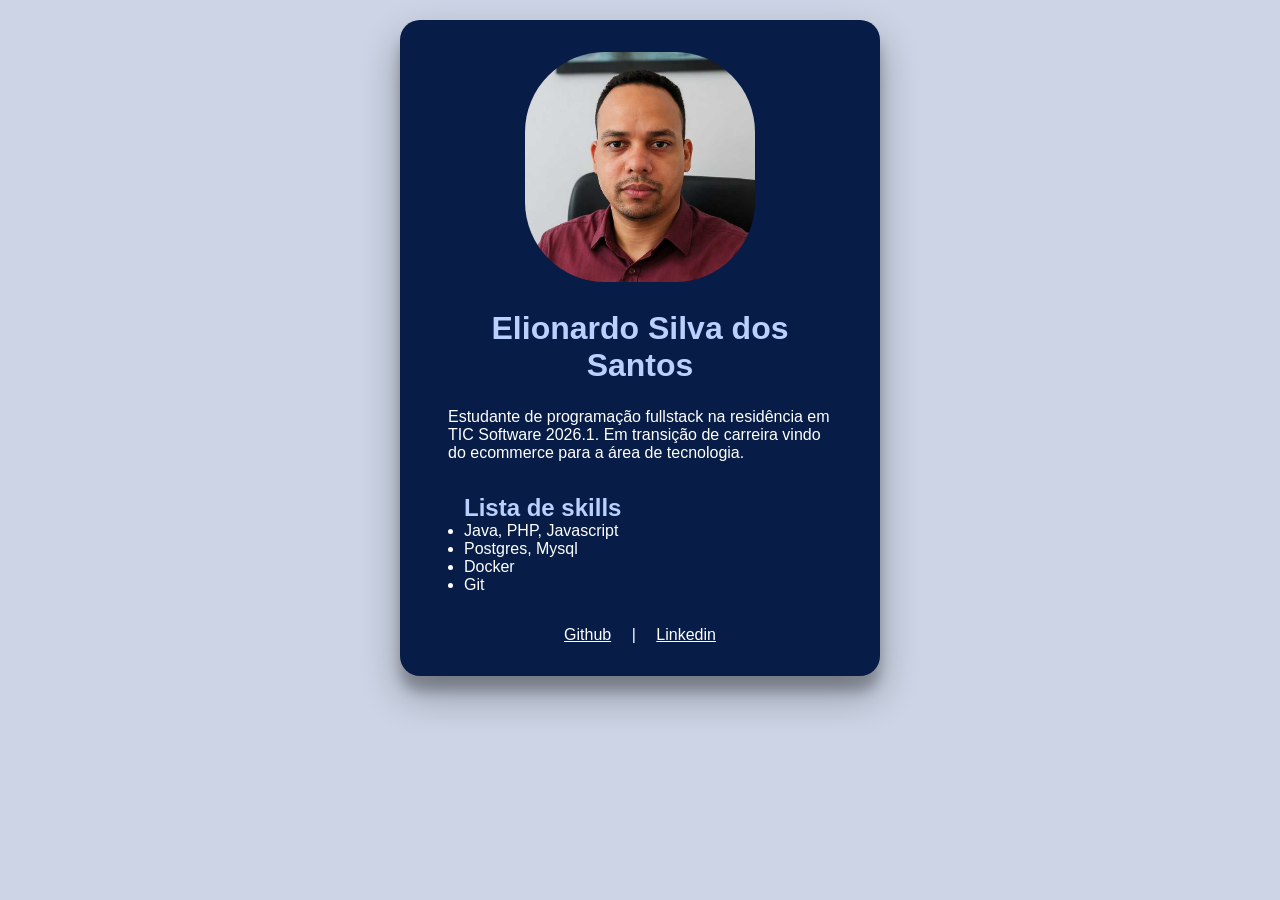
<file: exercicio-01/index.html>
<!DOCTYPE html>
<html lang="pt-BR">
<head>
    <meta charset="UTF-8">
    <meta name="viewport" content="width=device-width, initial-scale=1.0">
    <link rel="stylesheet" href="style.css">
    <title>Elionardo Silva dos Santos</title>
</head>
<body>
    <main class="principal">
        <header class="cabecalho">
            <img id="foto-perfil" src="./assets/foto-perfil.jpg" alt="Foto do perfil">
            <h1 id="nome-perfil">Elionardo Silva dos Santos</h1>
        </header>

        <section class="texto-principal">
            <p>
                Estudante de programação fullstack na residência em TIC Software 2026.1.
                Em transição de carreira vindo do ecommerce para a área de tecnologia.
            </p>
        </section>

        <section class="skills">
            <h2>Lista de skills</h2>
            <ul>
                <li>Java, PHP, Javascript</li>
                <li>Postgres, Mysql</li>
                <li>Docker</li>
                <li>Git</li>
            </ul>
            
        </section>
        
        <section class="links">
            <a href="https://github.com/elionardosantos" target="_blank">Github</a>
            |
            <a href="https://www.linkedin.com/in/elionardo-s-santos/" target="_blank">Linkedin</a>
        </section>

    </main>
</body>
</html>
</file>
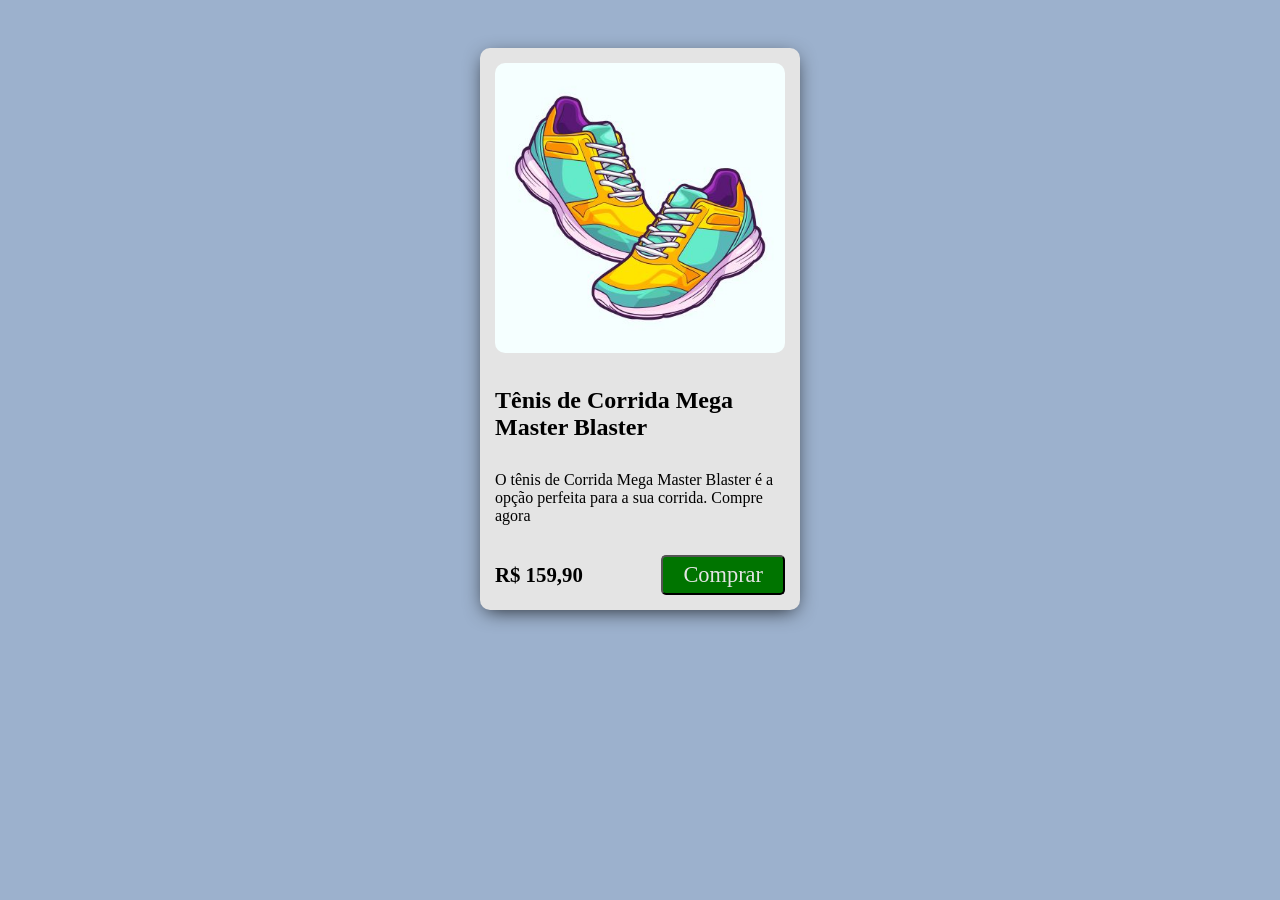
<file: exercicio-02/index.html>
<!DOCTYPE html>
<html lang="en">
<head>
    <meta charset="UTF-8">
    <meta name="viewport" content="width=device-width, initial-scale=1.0">
    <link rel="stylesheet" href="style.css">
    <title>Card Produto</title>
</head>
<body>
    
    <section class="card">

        <div class="imagem">
            <img src="./assets/9899433.jpg" alt="">
        </div>

        <div class="titulo">
            <h2>
                Tênis de Corrida Mega Master Blaster
            </h2>
        </div>
        <div class="dados-produto">
            <div class="descricao">
                O tênis de Corrida Mega Master Blaster é a opção perfeita para a sua corrida. Compre agora
            </div>
            <div class="descricao2">
                <div class="preco">
                    R$ 159,90
                </div>
                <div class="botao-comprar">
                    <button type="button">Comprar</button>
                </div>

            </div>
        </div>

    </section>

</body>
</html>
</file>
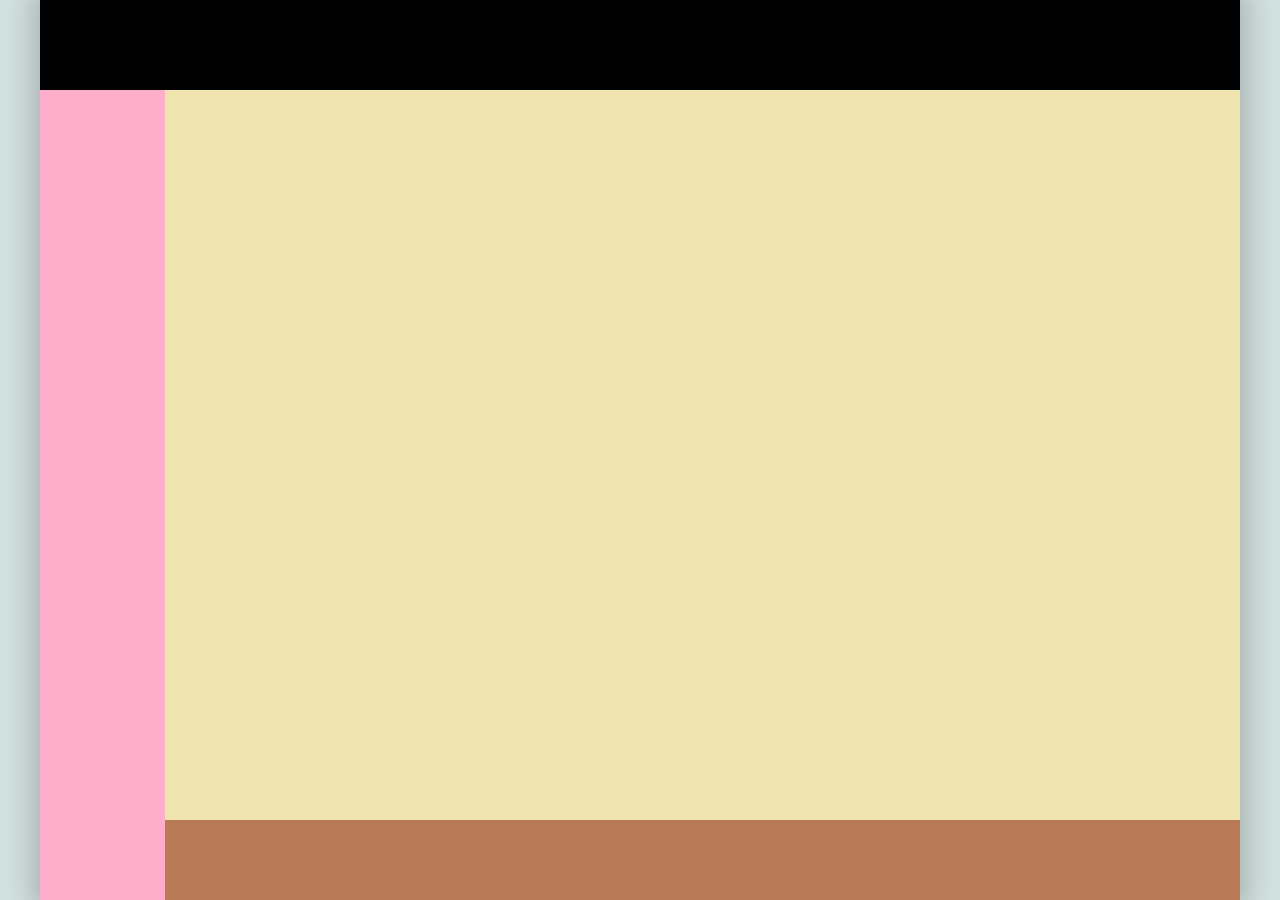
<file: exercicio-03/index.html>
<!DOCTYPE html>
<html lang="pt-BR">
<head>
    <meta charset="UTF-8">
    <meta name="viewport" content="width=device-width, initial-scale=1.0">
    <link rel="stylesheet" href="style.css">
    <title>Layout com Flexbox</title>
</head>
<body>
    <main id="main">
        
        <div class="caixa-preta"></div>

        <div class="caixa2">

            <div class="caixa-rosa"></div>

            <div class="caixa3">

                <div class="caixa-bege"></div>
                <div class="caixa-marrom"></div>

            </div>

        </div>

    </main>
</body>
</html>
</file>
<file: exercicio-01/style.css>
* {
    margin: 0px;
    padding: 0px;
    font-family: 'Gill Sans', 'Gill Sans MT', Calibri, 'Trebuchet MS', sans-serif;
}

body {
    background-color: #ccd4e5;
}

.principal {
    margin: 20px auto;
    min-width: 300px;
    max-width: 30rem;
    min-height: 40rem;
    background-color: #071c47;
    display: flexbox;
    border-radius: 20px;
    box-shadow: rgba(0, 0, 0, 0.3) 0px 19px 38px, rgba(0, 0, 0, 0.22) 0px 15px 12px;
}

.cabecalho {
    justify-content: center;
    text-align: center;
}

#foto-perfil {
    width: 230px;
    border-radius: 80px;
    margin-top: 2rem;
}

#nome-perfil {
    color: #bad1ff;
    margin: 1.5rem 3rem;
}

.texto-principal {
    color: white;
    margin: 1.5rem 3rem;
    font-size: 1rem;
}

.skills h2 {
    color: #bad1ff;
}

.skills {
    color: white;
    margin: 2rem 4rem;
}

.links {
    text-align: center;
    color: white;
    justify-content: space-around;
    padding-bottom: 2rem;
}

.links a {
    color: white;
    margin: 0rem 1rem;
}
</file>
<file: exercicio-02/style.css>
* {
    margin: 0px;
    padding: 0px;
    font-family: Georgia, 'Times New Roman', Times, serif;
}

body {
    background-color: #9cb1cd;
}

.card {
    width: 320px;
    background-color: #e4e4e4;
    margin: 3rem auto;
    border-radius: 10px;
    box-shadow: 0px 5px 20px -5px #000000d4;
}

.imagem, .titulo, .descricao, .descricao2 {
    padding: 15px;
}

.titulo h2:hover {
    text-decoration: underline;
    cursor: pointer;
}

.imagem img {
    width: 100%;
    border-radius: 10px;
}

.descricao2 {
    display: flex;
    justify-content: space-between;
    align-items: center;
}

.preco {
    font-weight: 600;
    font-size: 1.3rem;
}

.botao-comprar button {
    background-color: #007400;
    color: #e4e4e4;
    font-size: 1.4rem;
    border-radius: 5px;
    padding: 5px 20px;
    cursor: pointer;
}

.botao-comprar button:hover {
    background-color: #009200;
}
</file>
<file: exercicio-03/style.css>
* {
    margin: 0px;
    padding: 0px;
}

body {
    background-color: rgb(211, 224, 224);
}

main {
    margin: 0 auto;
    max-width: 1200px;
    height: 100vh;
    box-shadow: 0px 0px 26px 8px rgba(0,0,0,0.2);
}

.caixa-preta {
    background-color: black;
    color: white;
    height: 90px;
}

.caixa2 {
    height: calc(100% - 90px);
    display: flex;
    flex-direction: row;
}

.caixa-rosa {
    background-color: #FFAEC9;
    width: 140px;
}

.caixa3 {
    width: 100%;
}

.caixa-bege {
    background-color: #EFE4B0;
    height: calc(100% - 80px);
}

.caixa-marrom {
    background-color: #B97A57;
    height: 80px;
}
</file>
